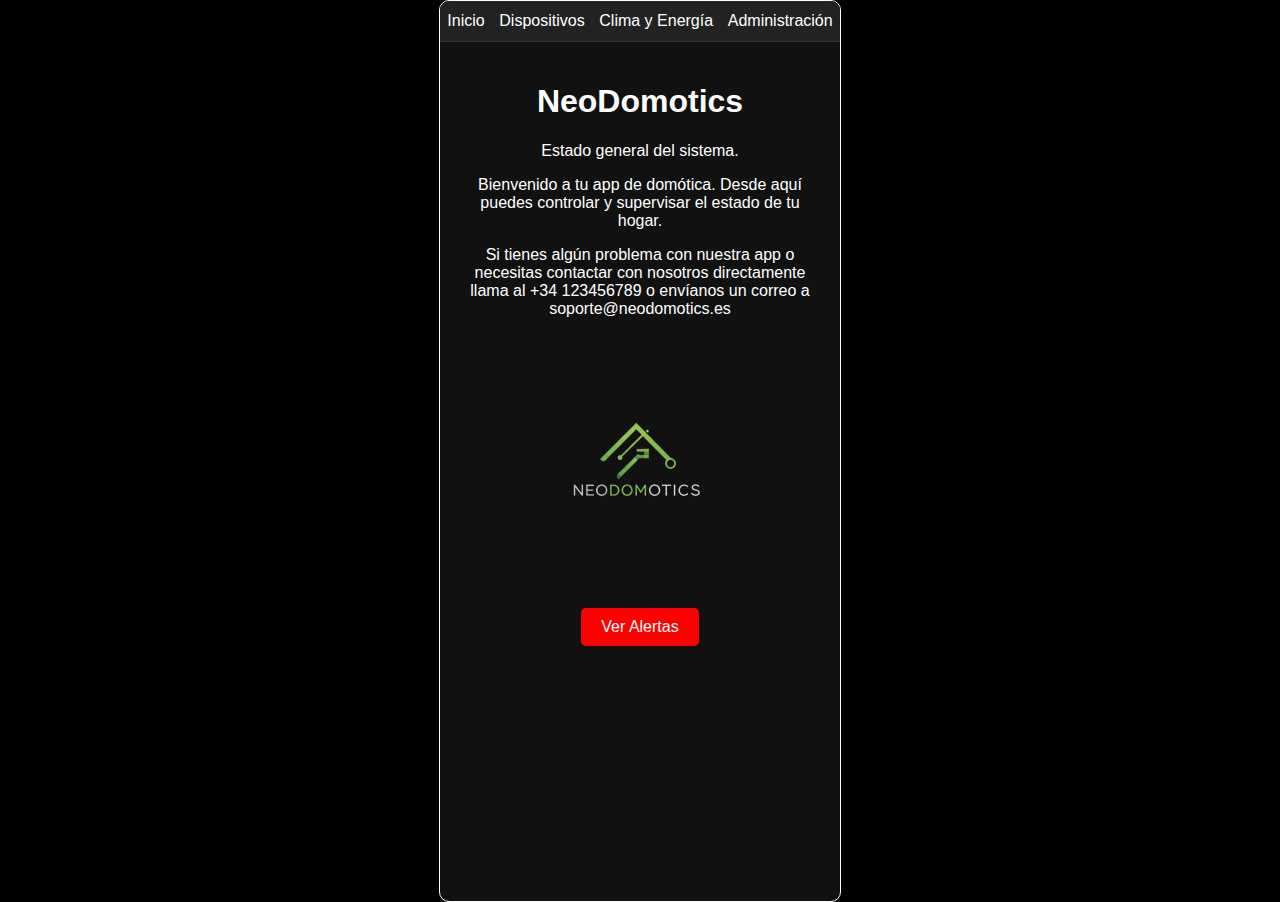
<file: index.html>
<!DOCTYPE html>
<html lang="es">
<head>
    <meta charset="UTF-8">
    <meta name="viewport" content="width=device-width, initial-scale=1.0">
    <title>NeoDomotics</title>
    <link rel="stylesheet" href="styles.css">
</head>
<body>
    <div class="app-container">
        <!-- Barra de navegación -->
        <nav class="navbar">
            <button class="nav-button" data-section="home">Inicio</button>
            <button class="nav-button" data-section="devices">Dispositivos</button>
            <button class="nav-button" data-section="energy">Clima y Energía</button>
            <button class="nav-button" data-section="admin">Administración</button>
        </nav>

        <!-- Sección de notificaciones -->
        <div id="notifications" class="notifications"></div>

        <!-- Secciones principales -->
        <main>
            <section id="home" class="section active">
                <h1>NeoDomotics</h1>
                <p>Estado general del sistema.</p>
                <p>Bienvenido a tu app de domótica. Desde aquí puedes controlar y supervisar el estado de tu hogar.</p>
                <p>Si tienes algún problema con nuestra app o necesitas contactar con nosotros directamente llama al +34 123456789 o envíanos un correo a soporte@neodomotics.es</p>
                <a><img src="imagenes/neodonomics.png" width="250px"></a>
                <button id="alerts-button" class="styled-button">Ver Alertas</button>
                <div id="alert-panel" class="alert-panel hidden">
                    <p class="alert">La casa está demasiado fría</p>
                    <p class="alert">La rumba ha terminado</p>
                </div>
            </section>
            <section id="devices" class="section">
                <h1>Dispositivos</h1>
                <div class="device-grid">
                    <div class="device-item">
                        <img src="imagenes/lampara.png" alt="Luces">
                        <button class="device-control" id="lights-control" data-status="off">Encender luces</button>
                    </div>
                    <div class="device-item">
                        <img src="imagenes/image-removebg-preview.png" alt="Termostato">
                        <button class="device-control" id="adjust-temperature">Ajustar temperatura</button>
                        <input type="range" id="temperature-slider" min="15" max="30" value="22" style="display: none;" />
                        <p id="temperature-value" style="display: none;">Temperatura: 22°C</p>
                    </div>
                </div>
            </section>
            <section id="energy" class="section">
                <h1>Clima y Energía</h1>
                <p><strong>Clima actual:</strong> Soleado, 25°C</p>
                <p><strong>Consumo energético:</strong> 1.2 kWh</p>
                <p>Monitorea el clima y optimiza el consumo de energía de tu hogar.</p>
            </section>
            <section id="admin" class="section">
                <h1>Administración</h1>
                <p>Configura tus dispositivos aquí.</p>
                <button id="add-device" class="styled-button">Añadir dispositivo</button>
                <p id="device-search-status" style="display: none;">Buscando...</p>
                <br>
                <p><button id="configure-devices" class="styled-button">Configurar dispositivos</button></p>
                <div id="device-list" style="display: none;">
                    <ul>
                        <li>💡 Luces <button class="remove-device">Eliminar</button></li>
                        <br>
                        <li>🌡️ Termostato <button class="remove-device">Eliminar</button></li>
                    </ul>
                </div>
            </section>
        </main>
    </div>

    <script src="script.js"></script>
</body>
</html>
</file>
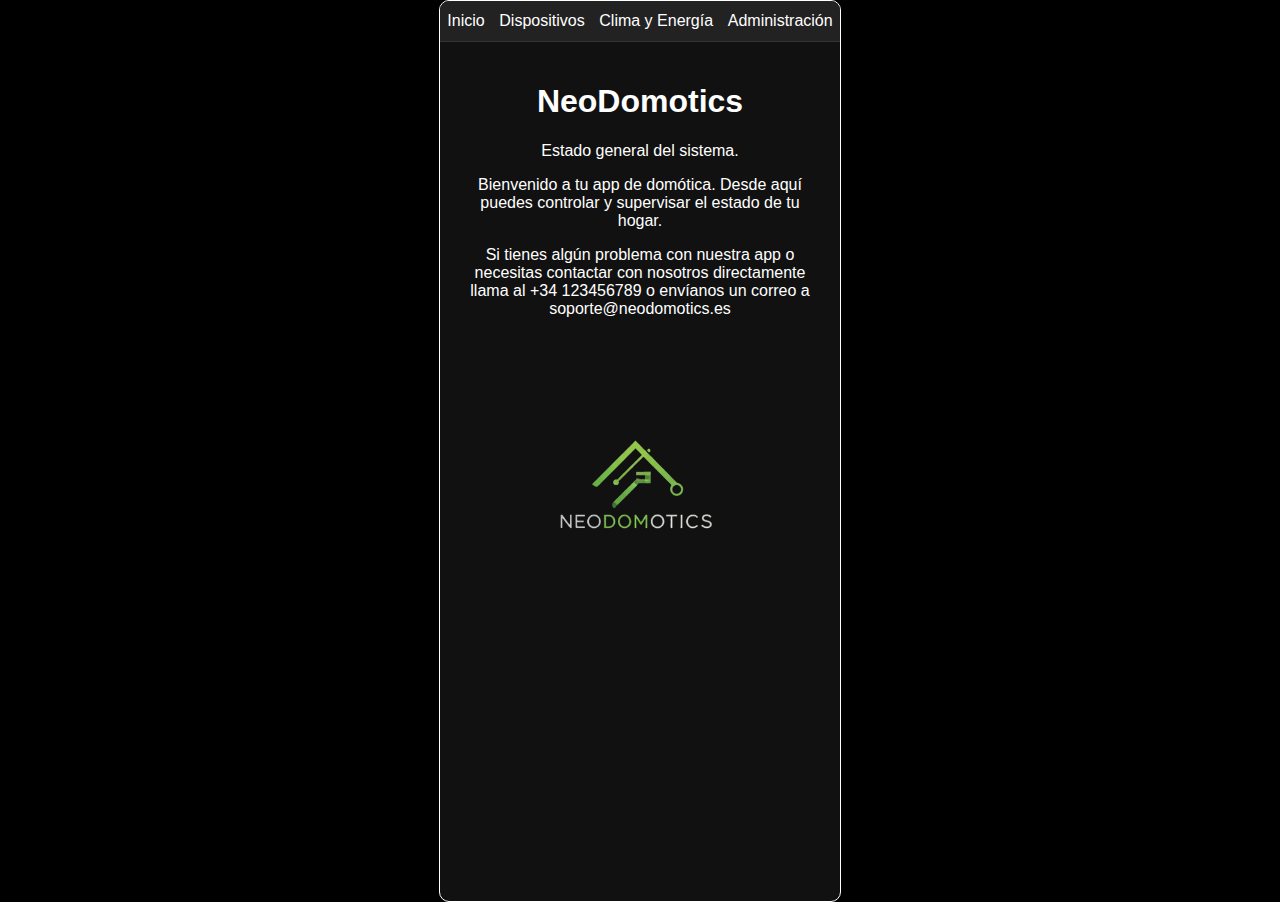
<file: aplicación.html>
<!DOCTYPE html>
<html lang="es">
<head>
    <meta charset="UTF-8">
    <meta name="viewport" content="width=device-width, initial-scale=1.0">
    <title>NeoDomotics</title>
    <link rel="stylesheet" href="styles.css">
</head>
<body>
    <div class="app-container">
        <!-- Barra de navegación -->
        <nav class="navbar">
            <button class="nav-button" data-section="home">Inicio</button>
            <button class="nav-button" data-section="devices">Dispositivos</button>
            <button class="nav-button" data-section="energy">Clima y Energía</button>
            <button class="nav-button" data-section="admin">Administración</button>
        </nav>

        <!-- Sección de notificaciones -->
        <div id="notifications" class="notifications"></div>

        <!-- Secciones principales -->
        <main>
            <section id="home" class="section active">
                <h1>NeoDomotics</h1>
                <p>Estado general del sistema.</p>
                <p>Bienvenido a tu app de domótica. Desde aquí puedes controlar y supervisar el estado de tu hogar.</p>
                <p>Si tienes algún problema con nuestra app o necesitas contactar con nosotros directamente llama al +34 123456789 o envíanos un correo a soporte@neodomotics.es</p>
                <a><img src="imagenes/neodonomics.png" width="300px"></a>
            </section>
            <section id="devices" class="section">
                <h1>Dispositivos</h1>
                <div class="device-grid">
                    <div class="device-item">
                        <img src="imagenes/lampara.png" alt="Luces">
                        <button class="device-control" id="lights-control" data-status="off">Encender luces</button>
                    </div>
                    <div class="device-item">
                        <img src="imagenes/image-removebg-preview.png" alt="Termostato">
                        <button class="device-control" id="adjust-temperature">Ajustar temperatura</button>
                        <input type="range" id="temperature-slider" min="15" max="30" value="22" style="display: none;" />
                        <p id="temperature-value" style="display: none;">Temperatura: 22°C</p>
                    </div>
                </div>
            </section>
            <section id="energy" class="section">
                <h1>Clima y Energía</h1>
                <p><strong>Clima actual:</strong> Soleado, 25°C</p>
                <p><strong>Consumo energético:</strong> 1.2 kWh</p>
                <p>Monitorea el clima y optimiza el consumo de energía de tu hogar.</p>
            </section>
            <section id="admin" class="section">
                <h1>Administración</h1>
                <p>Configura tus dispositivos aquí.</p>
                <button id="add-device" class="styled-button">Añadir dispositivo</button>
                <p id="device-search-status" style="display: none;">Buscando...</p>
                <br>
                <p><button id="configure-devices" class="styled-button">Configurar dispositivos</button></p>
                <div id="device-list" style="display: none;">
                    <ul>
                        <li>💡 Luces <button class="remove-device">Eliminar</button></li>
                        <br>
                        <li>🌡️ Termostato <button class="remove-device">Eliminar</button></li>
                    </ul>
                </div>
            </section>
        </main>
    </div>

    <script src="script.js"></script>
</body>
</html>
</file>
<file: styles.css>
/* General */
body {
    margin: 0;
    font-family: Arial, sans-serif;
    background-color: #000;
    color: #fff;
    display: flex;
    justify-content: center;
    align-items: flex-start;
    height: 100vh;
    overflow-y: hidden;
}

html, body {
    height: 100%;
}

.app-container {
    width: 100%;
    max-width: 400px;
    height: 100%;
    display: flex;
    flex-direction: column;
    border: 1px solid #fff;
    border-radius: 10px;
    overflow: hidden;
    background-color: #111;
    box-shadow: 0 4px 8px rgba(0, 0, 0, 0.5);
}

/* Navbar */
.navbar {
    display: flex;
    justify-content: space-around;
    background-color: #222;
    padding: 10px 0;
    border-bottom: 1px solid #333;
}

.nav-button {
    background: none;
    border: none;
    color: #fff;
    font-size: 16px;
    cursor: pointer;
}

.nav-button:hover {
    color: #32cd32;
}

/* Sections */
main {
    flex-grow: 1;
    overflow-y: auto;
    padding: 20px;
    text-align: center;
}

.section {
    display: none;
}

.section.active {
    display: block;
}

/* Notificaciones */
.notifications {
    position: fixed;
    bottom: 10px;
    right: 10px;
    display: flex;
    flex-direction: column;
    gap: 10px;
}

.notification {
    background-color: #32cd32;
    color: #fff;
    padding: 10px;
    border-radius: 5px;
    box-shadow: 0 2px 4px rgba(0, 0, 0, 0.5);
    animation: fade-in 0.5s;
}

@keyframes fade-in {
    from {
        opacity: 0;
        transform: translateY(10px);
    }
    to {
        opacity: 1;
        transform: translateY(0);
    }
}

/* Device grid */
.device-grid {
    display: grid;
    grid-template-columns: repeat(2, 1fr);
    gap: 20px;
    margin-top: 20px;
}

.device-item {
    background-color: #222;
    padding: 10px;
    border-radius: 10px;
    text-align: center;
    box-shadow: 0 2px 4px rgba(0, 0, 0, 0.5);
}

.device-item img {
    max-width: 100%;
    height: auto;
    margin-bottom: 10px;
}

.device-control {
    background-color: #32cd32;
    border: none;
    color: #fff;
    padding: 10px;
    border-radius: 5px;
    cursor: pointer;
    font-size: 14px;
}

.device-control.green {
    background-color: #228b22;
}

.device-control:hover {
    background-color: #63ff63;
}

/* Configurar dispositivo */
.styled-button {
    background-color: #32cd32;
    color: white;
    border: none;
    padding: 10px 20px;
    border-radius: 5px;
    font-size: 16px;
    cursor: pointer;
    transition: background-color 0.3s;
}

.styled-button:hover {
    background-color: #228b22;
}

/* Temperatura slider */
#temperature-slider {
    width: 100%;
    margin-top: 10px;
}

#temperature-value {
    margin-top: 5px;
}

.remove-device{
    background-color: #ff0000;
    color: white;
    border: none;
    padding: 2px 7px;
    border-radius: 5px;
    font-size: 16px;
    cursor: pointer;
    transition: background-color 0.3s;
}





/* Botón de alertas */
.styled-button {
    background-color: #ff0000; /* Verde */
    color: #fff;
    border: none;
    padding: 10px 20px;
    font-size: 16px;
    border-radius: 5px;
    cursor: pointer;
    transition: background-color 0.3s ease-in-out;
    margin-top: 20px;
}

.styled-button:hover {
    background-color: #e01515; /* Verde más oscuro */
}

/* Panel de alertas */
.alert-panel {
    position: fixed;
    top: 20%;
    right: -300px; /* Oculto fuera de la pantalla */
    width: 250px;
    background-color: #f8d7da; /* Fondo rojo claro */
    color: #721c24; /* Texto rojo oscuro */
    padding: 15px;
    border: 1px solid #f5c6cb;
    border-radius: 8px;
    box-shadow: 0 4px 8px rgba(0, 0, 0, 0.1);
    transition: right 0.3s ease-in-out;
    z-index: 100; /* Asegura que esté encima de otros elementos */
    font-family: Arial, sans-serif;
    font-size: 14px;
}

/* Ocultar y mostrar el panel */
.alert-panel.hidden {
    right: -300px; /* Mantenerlo fuera */
}

.alert-panel.visible {
    right: 10px; /* Mostrarlo */
}

/* Estilo para el texto de las alertas */
.alert {
    margin: 0;
    font-weight: bold;
    display: flex;
    align-items: center;
    gap: 10px;
}

.alert::before {
    content: "⚠️"; /* Emoji de advertencia */
    font-size: 20px;
}
</file>
